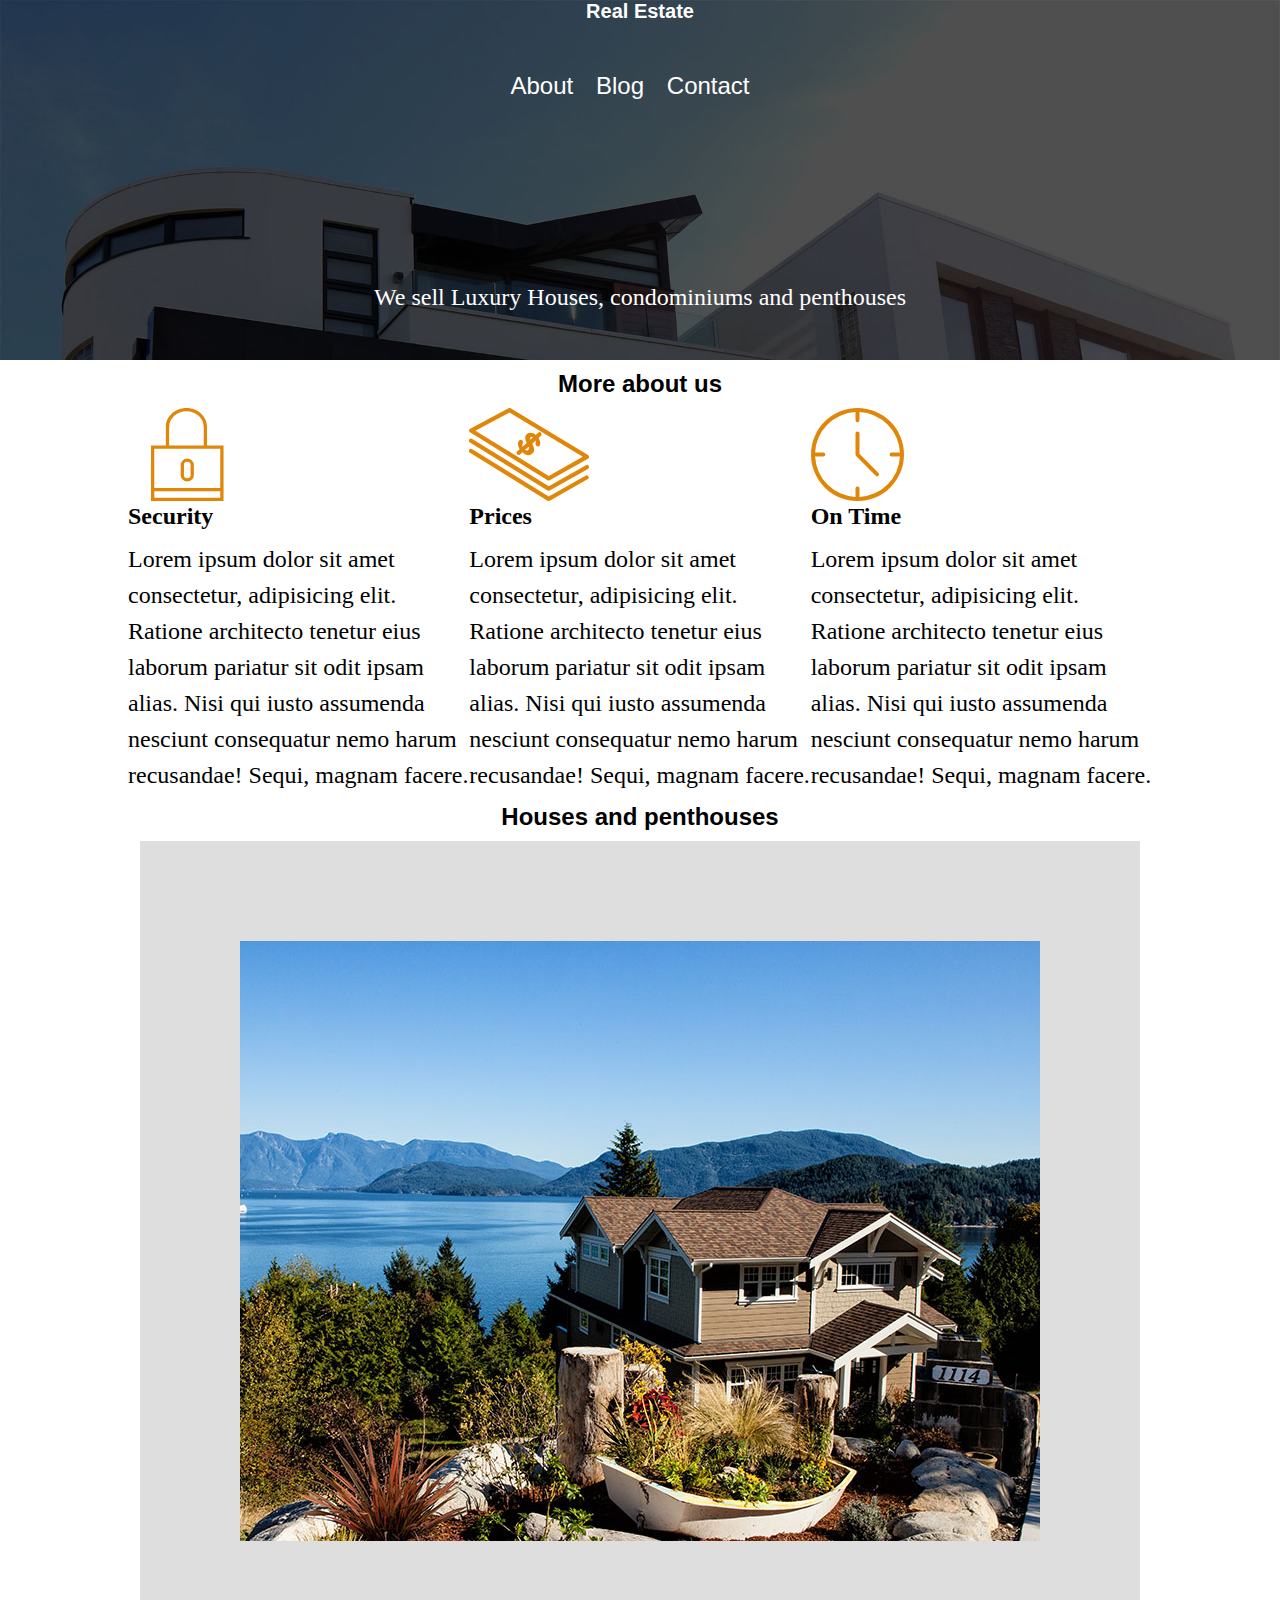
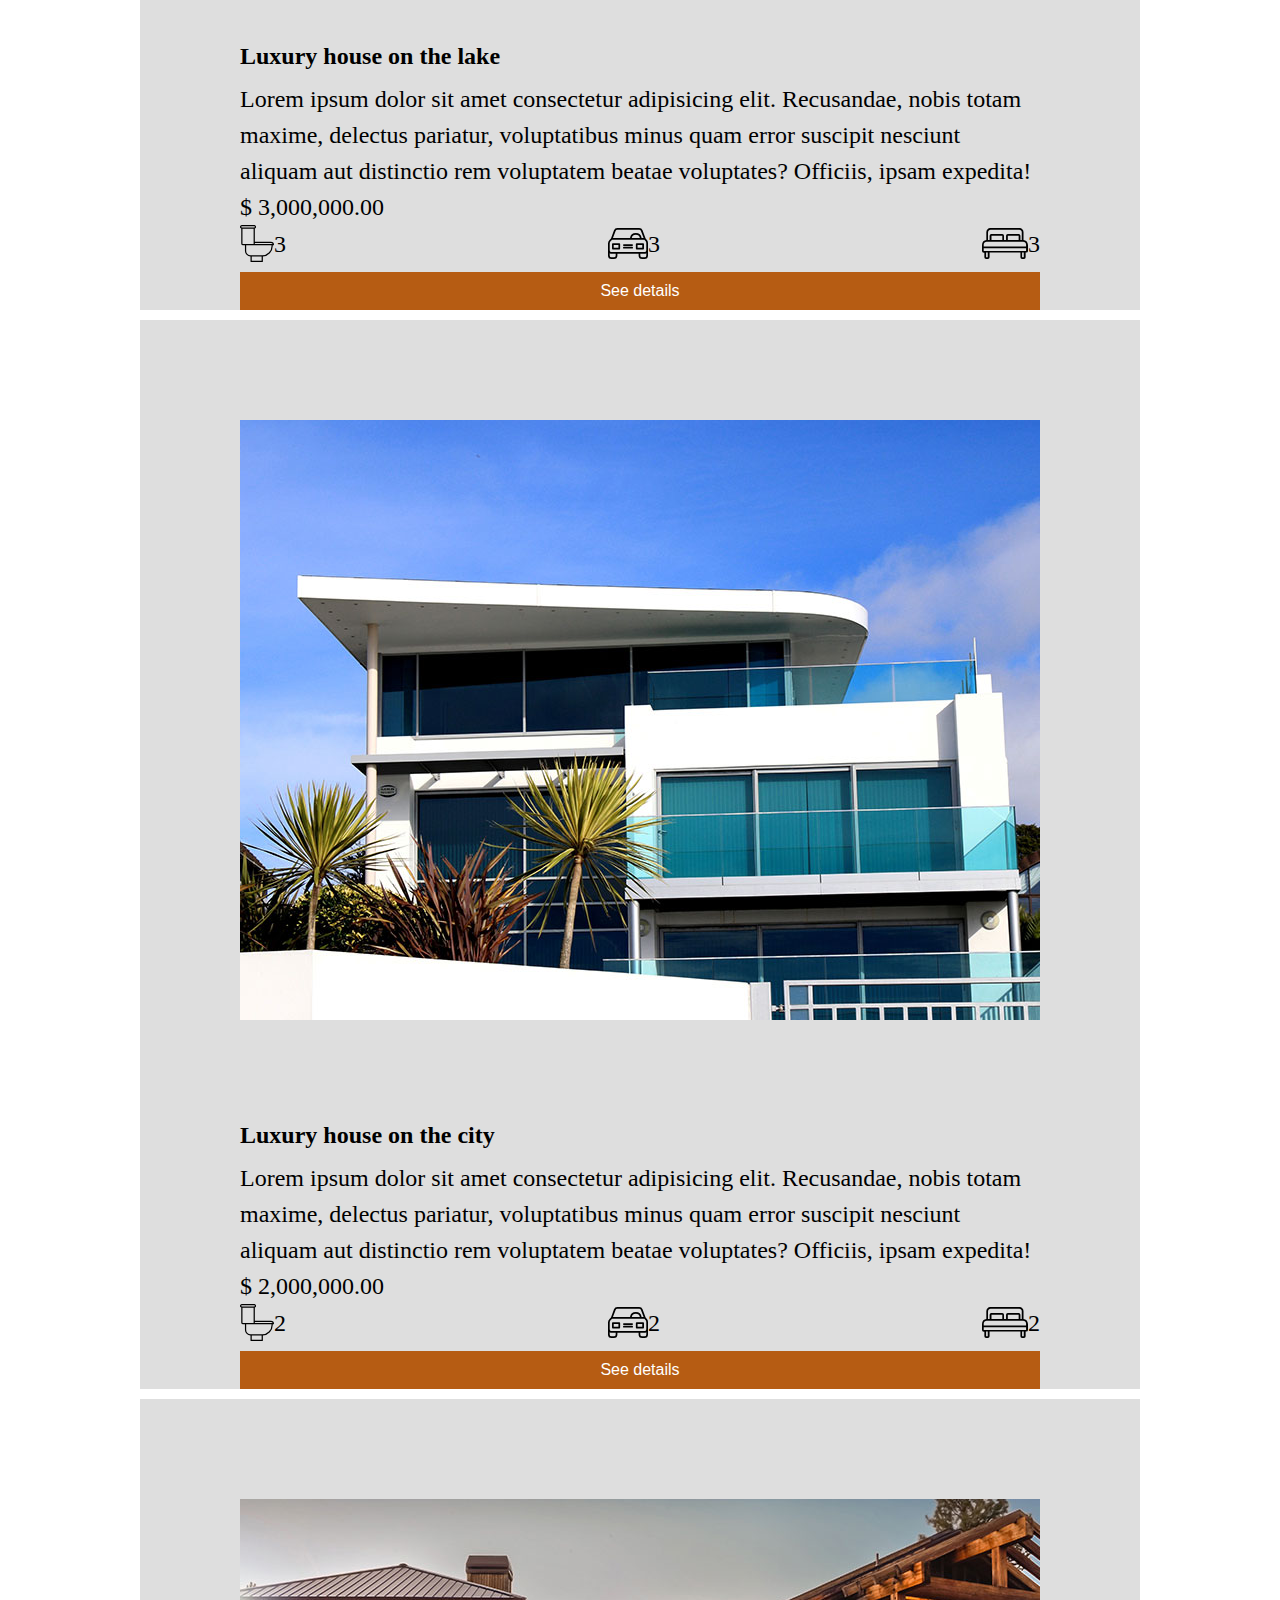
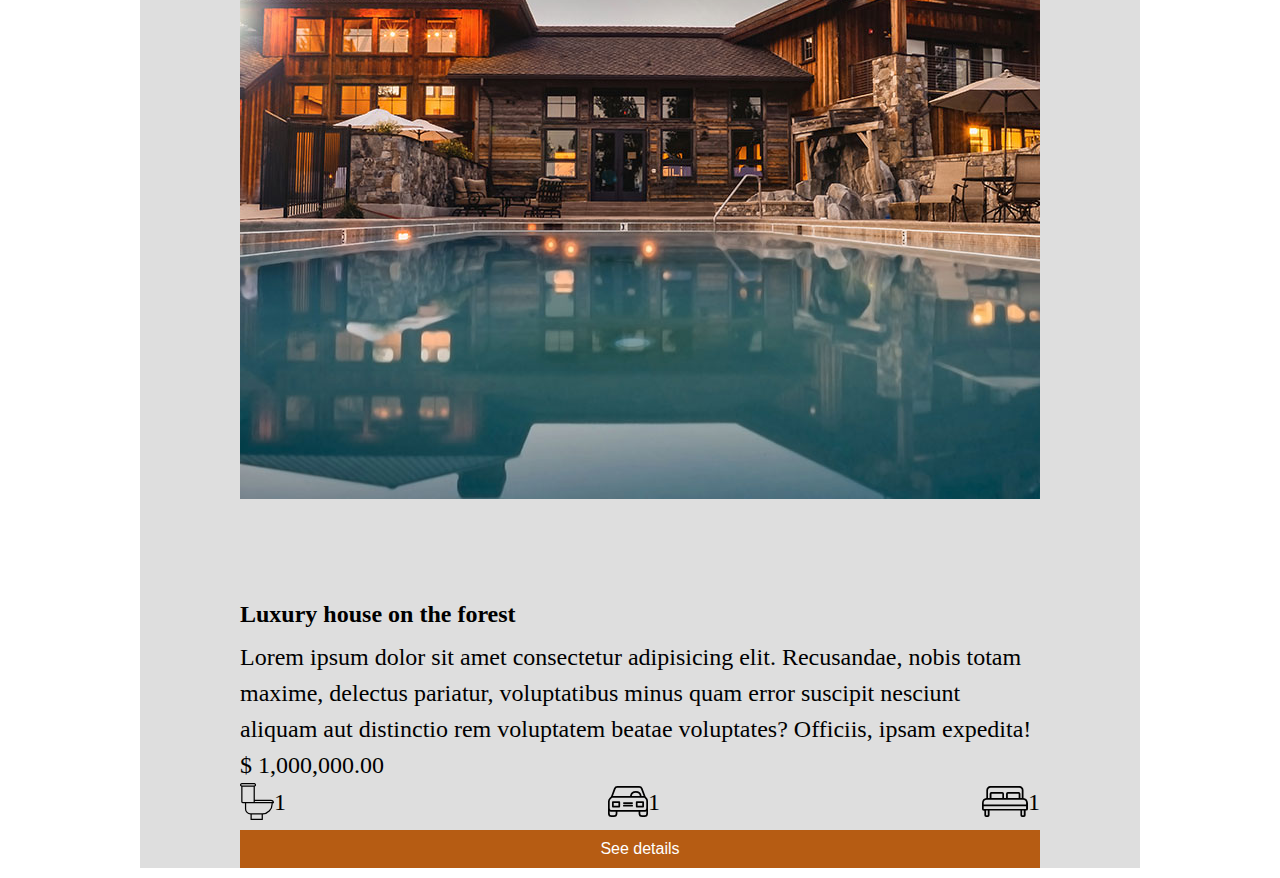
<file: Real State/index.html>
<!DOCTYPE html>
<html lang="en">
<head>
    <meta charset="UTF-8">
    <meta name="viewport" content="width=device-width, initial-scale=1.0">
    <link rel="stylesheet" href="mystyle.css">
    <title>Real Estate</title>
</head>
<body>
    <header class="site-init">
        <div class="flex-header-v cointainer">

            <div class="flex-header">
                <h1>Real Estate</h1>
                <nav class="menu">
                    <a href="about.html">About</a>
                    <a href="blog.html">Blog</a>
                    <a href="contact.html">Contact</a>
                </nav>  
            </div>

            <p>We sell Luxury Houses, condominiums and penthouses</p>
        </div>

    </header>

    <main class="container">
        <h2>More about us</h2>

        <div class="flex-about">
            <div class="icon-text-style">
                <img src="img/icon1.svg" alt="Security icon">
                <h3>Security</h3><br>
                <p>Lorem ipsum dolor sit amet consectetur, adipisicing elit. Ratione architecto tenetur eius laborum pariatur sit odit ipsam alias. Nisi qui iusto assumenda nesciunt consequatur nemo harum recusandae! Sequi, magnam facere.
            </div><!--.about-item-->
            <div class="icon-text-style">
                <img src="img/icon2.svg" alt="Prices icon">
                <h3>Prices</h3><br>
                <p>Lorem ipsum dolor sit amet consectetur, adipisicing elit. Ratione architecto tenetur eius laborum pariatur sit odit ipsam alias. Nisi qui iusto assumenda nesciunt consequatur nemo harum recusandae! Sequi, magnam facere.
            </div><!--.about-item-->
            <div class="icon-text-style">
                <img src="img/icon3.svg" alt="Time icon">
                <h3>On Time</h3><br>
                <p>Lorem ipsum dolor sit amet consectetur, adipisicing elit. Ratione architecto tenetur eius laborum pariatur sit odit ipsam alias. Nisi qui iusto assumenda nesciunt consequatur nemo harum recusandae! Sequi, magnam facere.
            </div><!--.about-item-->
        </div><!--.flex-about-->
    </main><!--.main-->
    <section class="container">
        <h2>Houses and penthouses</h2>
        <div class="house-item">
            <img class="img-announcement" src="img/announcement1.jpg" alt="">
            <div class="house-item-text container">
                <h3>Luxury house on the lake</h3><br>
                <p>Lorem ipsum dolor sit amet consectetur adipisicing elit. Recusandae, nobis totam maxime, delectus pariatur, voluptatibus minus quam error suscipit nesciunt aliquam aut distinctio rem voluptatem beatae voluptates? Officiis, ipsam expedita!</p>
                <p class="Price">$ 3,000,000.00</p>
                <ul class="flex-about">
                    <li class="flex-about">
                        <img src="img/icon_wc.svg" alt="wc">
                        <p>3</p>
                    </li>
                    <li class="flex-about">
                        <img src="img/icon_parking.svg" alt="parking">
                        <p>3</p>
                    </li>
                    <li class="flex-about">
                        <img src="img/icon_room.svg" alt="rooms">
                        <p>3</p>
                    </li>
                </ul>
                <a href="#" class="btn">See details</a>
            </div>
        </div>
        <div class="house-item">
            <img class="img-announcement" src="img/announcement2.jpg" alt="">
            <div class="house-item-text container">
                <h3>Luxury house on the city</h3><br>
                <p>Lorem ipsum dolor sit amet consectetur adipisicing elit. Recusandae, nobis totam maxime, delectus pariatur, voluptatibus minus quam error suscipit nesciunt aliquam aut distinctio rem voluptatem beatae voluptates? Officiis, ipsam expedita!</p>
                <p class="Price">$ 2,000,000.00</p>
                <ul class="flex-about">
                    <li class="flex-about">
                        <img src="img/icon_wc.svg" alt="wc">
                        <p>2</p>
                    </li>
                    <li class="flex-about">
                        <img src="img/icon_parking.svg" alt="parking">
                        <p>2</p>
                    </li>
                    <li class="flex-about">
                        <img src="img/icon_room.svg" alt="rooms">
                        <p>2</p>
                    </li>
                </ul>
                <a href="#" class="btn">See details</a>
            </div>
        </div>
        <div class="house-item">
            <img class="img-announcement" src="img/announcement3.jpg" alt="">
            <div class="house-item-text container">
                <h3>Luxury house on the forest</h3><br>
                <p>Lorem ipsum dolor sit amet consectetur adipisicing elit. Recusandae, nobis totam maxime, delectus pariatur, voluptatibus minus quam error suscipit nesciunt aliquam aut distinctio rem voluptatem beatae voluptates? Officiis, ipsam expedita!</p>
                <p class="Price">$ 1,000,000.00</p>
                <ul class="flex-about">
                    <li class="flex-about">
                        <img src="img/icon_wc.svg" alt="wc">
                        <p>1</p>
                    </li>
                    <li class="flex-about">
                        <img src="img/icon_parking.svg" alt="parking">
                        <p>1</p>
                    </li>
                    <li class="flex-about">
                        <img src="img/icon_room.svg" alt="rooms">
                        <p>1</p>
                    </li>
                </ul>
                <a href="#" class="btn">See details</a>
            </div>
        </div>
    </section>
</body>
</html>
</file>
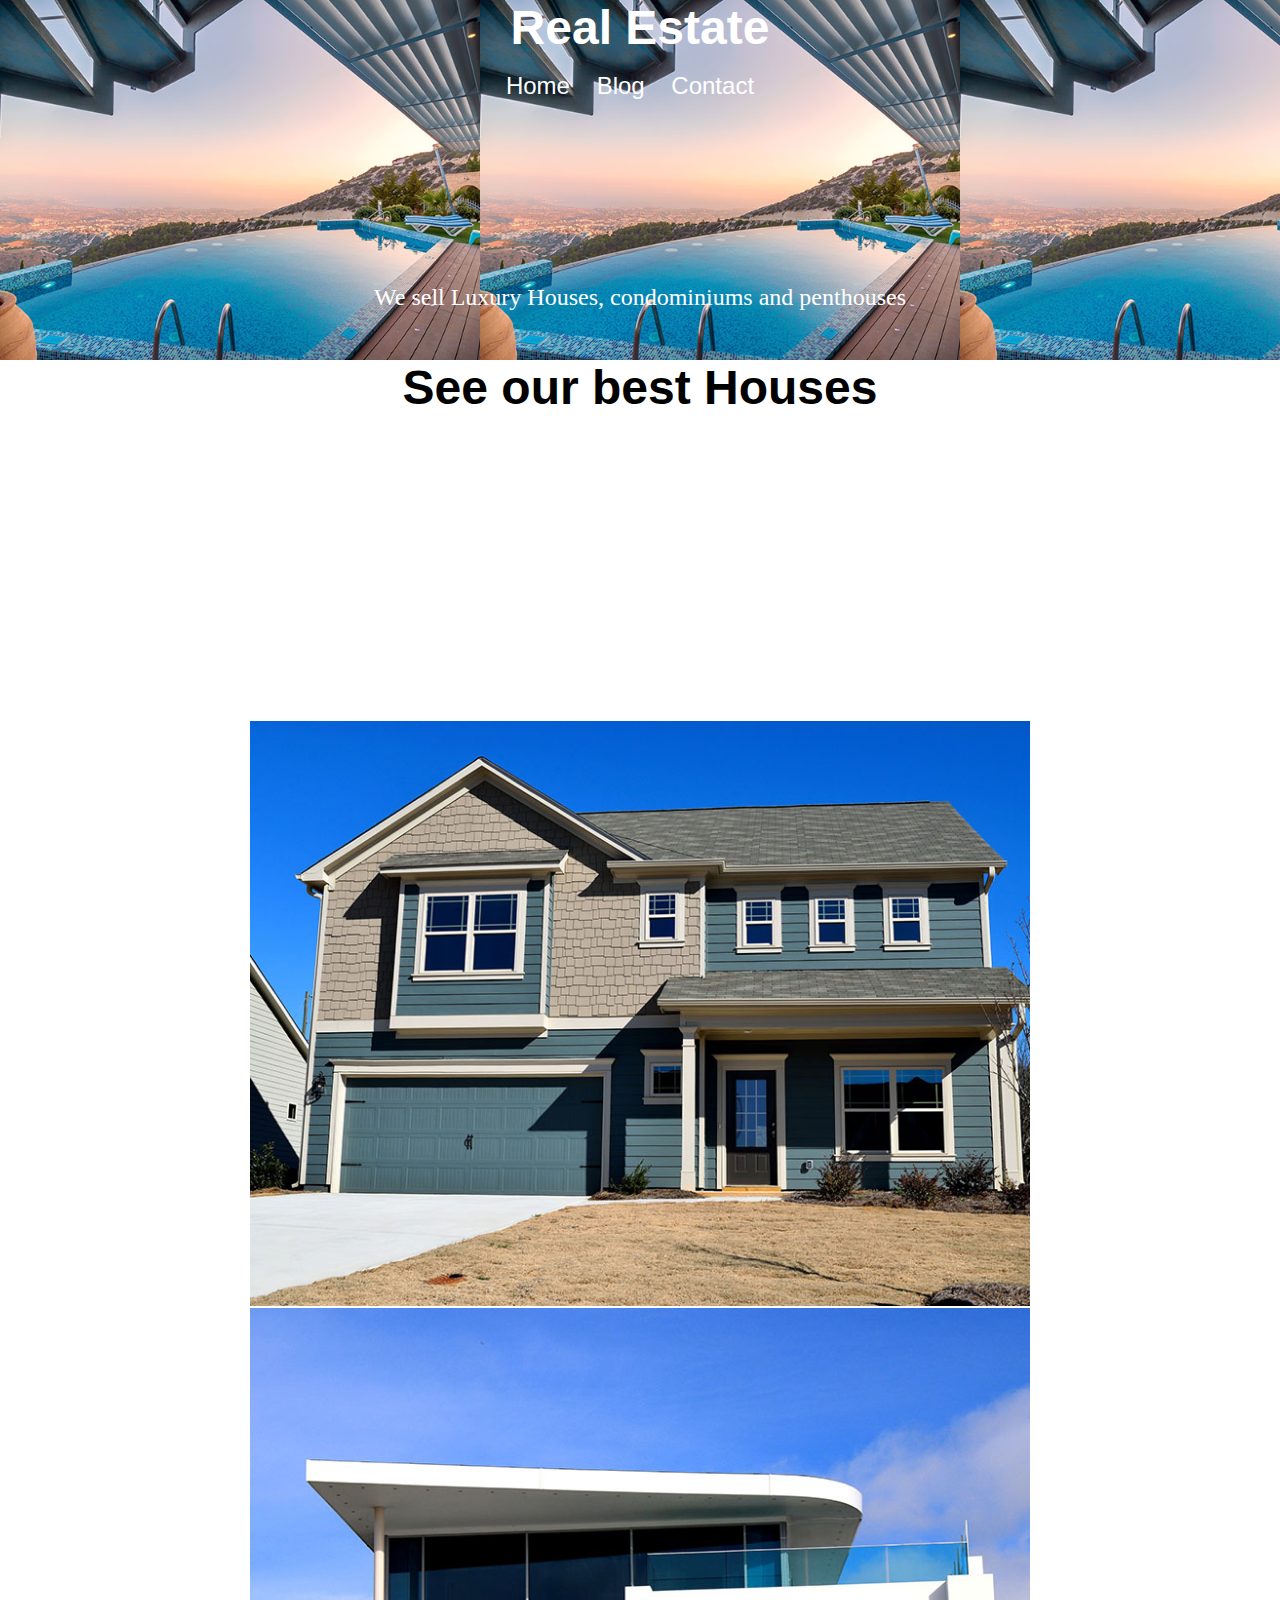
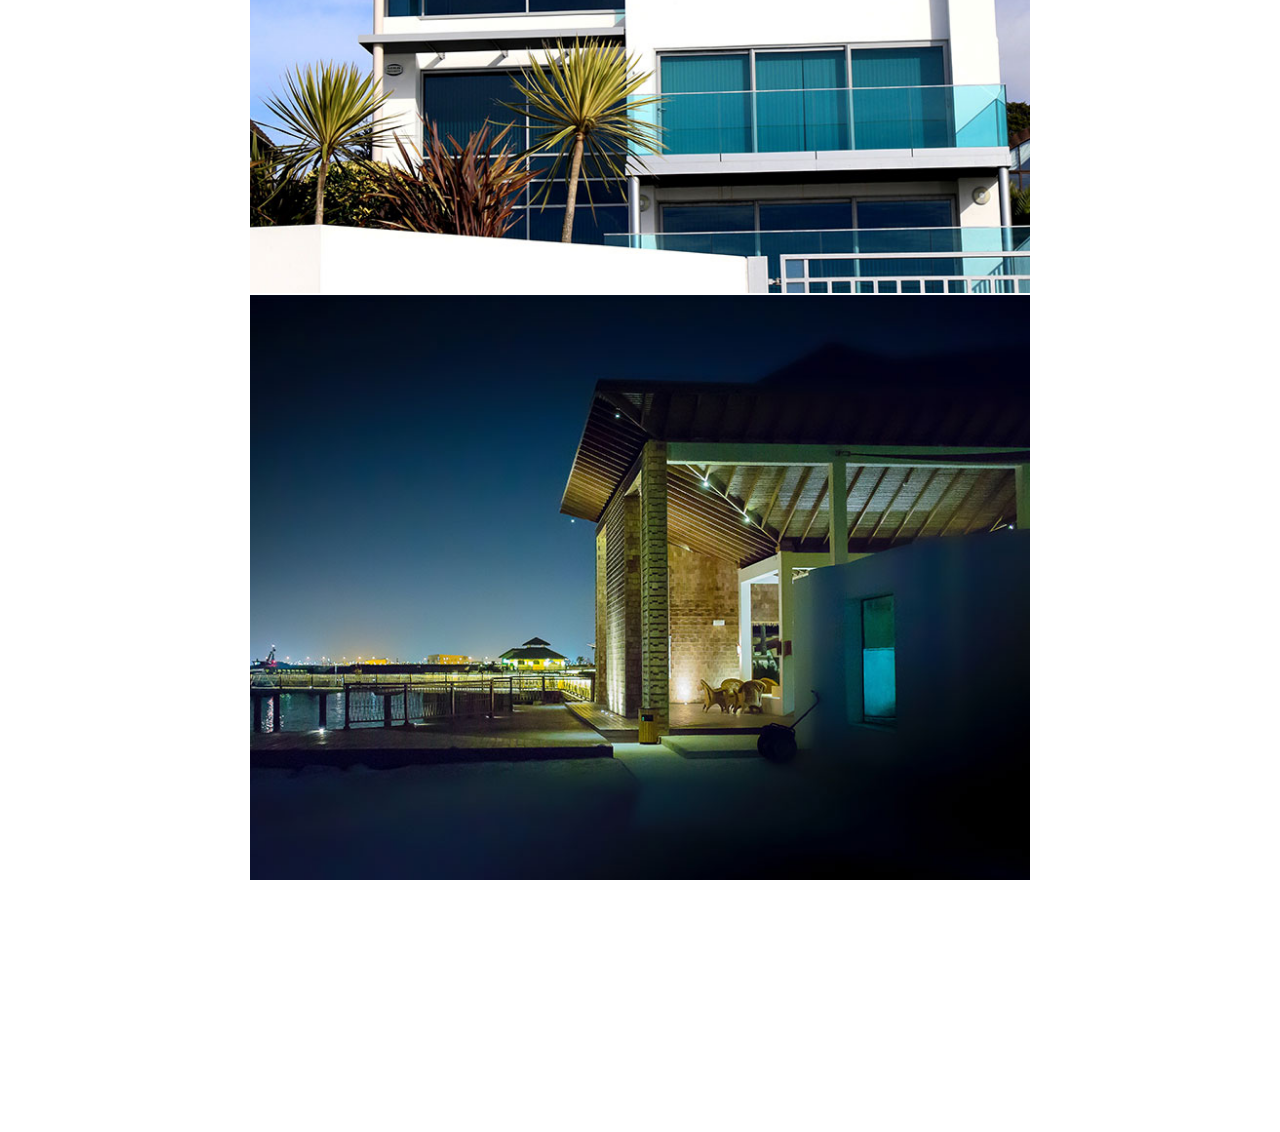
<file: Real State/about.html>
<!DOCTYPE html>
<html lang="en">
<head>
    <meta charset="UTF-8">
    <meta name="viewport" content="width=device-width, initial-scale=1.0">
    <link rel="stylesheet" href="mystyle.css">
    <title>About</title>
</head>
<body>
    <header class="site-init-about">    
        <div class="flex-header-v cointainer">

            <div class="flex-header">
                <h1>Real Estate</h1>
                <nav class="menu">
                    <a href="index.html">Home</a>
                    <a href="blog.html">Blog</a>
                    <a href="contact.html">Contact</a>
                </nav>  
            </div>

            <p>We sell Luxury Houses, condominiums and penthouses</p>
        </div>
    </header>
    <div class="about-text">
        <h1>See our best Houses</h1><br><br>
    </div>


    <div class="img-gallery">
        <!-- Img 1 -->
        <img src="img/announcement4.jpg" alt="House 1">

        <!-- Img 2 -->
        <img src="img/announcement2.jpg" alt="House 2">

        <!-- Img 3 -->
        <img src="img/announcement6.jpg" alt="House 3">

    </div>

    </body>
    </html>
</file>
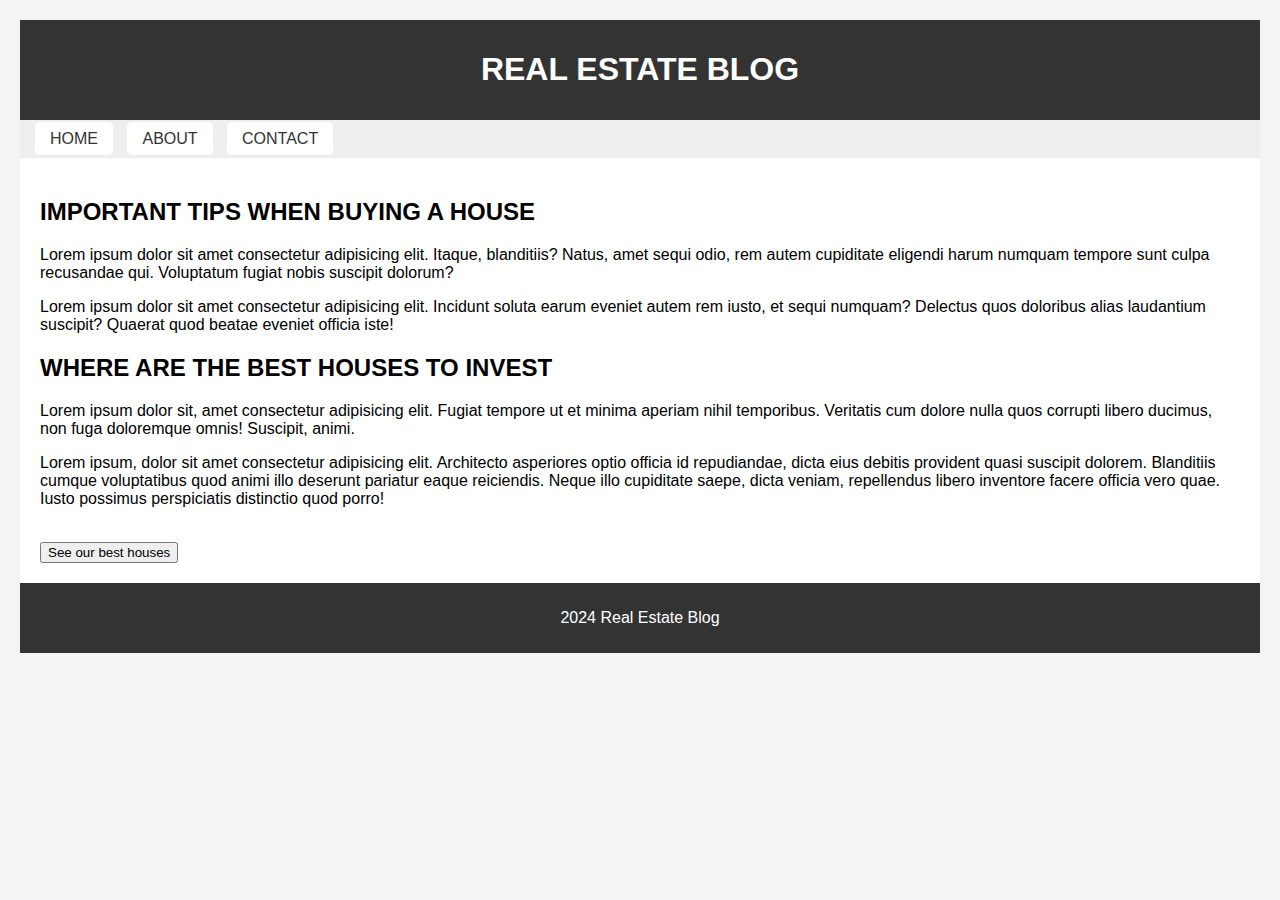
<file: Real State/blog.html>
<!DOCTYPE html>
<html lang="es">
<head>
    <meta charset="UTF-8">
    <meta name="viewport" content="width=device-width, initial-scale=1.0">
    <title>BLOG</title>
    <style>
        body {
            font-family: Arial, sans-serif;
            margin: 20px;
            padding: 0;
            background-color: #f4f4f4;
        }

        header {
            background-color: #333;
            color: #fff;
            text-align: center;
            padding: 10px;
        }

        nav {
            background-color: #eee;
            padding: 10px;
        }

        nav a {
            text-decoration: none;
            color: #333;
            padding: 8px 15px;
            margin: 0 5px;
            border-radius: 5px;
            background-color: #fff;
        }

        main {
            padding: 20px;
            background-color: #fff;
        }

        footer {
            text-align: center;
            padding: 10px;
            background-color: #333;
            color: #fff;
        }
    </style>
</head>
<body>

    <header>
        <h1>REAL ESTATE BLOG</h1>
    </header>

    <nav>
        <a href="index.html">HOME</a>
        <a href="about.html">ABOUT</a>
        <a href="#">CONTACT</a>
    </nav>

    <main>
        <article>
            <h2>IMPORTANT TIPS WHEN BUYING A HOUSE</h2>
            <p>Lorem ipsum dolor sit amet consectetur adipisicing elit. Itaque, blanditiis? Natus, amet sequi odio, rem autem cupiditate eligendi harum numquam tempore sunt culpa recusandae qui. Voluptatum fugiat nobis suscipit dolorum?</p>
            <p>Lorem ipsum dolor sit amet consectetur adipisicing elit. Incidunt soluta earum eveniet autem rem iusto, et sequi numquam? Delectus quos doloribus alias laudantium suscipit? Quaerat quod beatae eveniet officia iste!</p>
        </article>

        <article>
            <h2>WHERE ARE THE BEST HOUSES TO INVEST</h2>
            <p>Lorem ipsum dolor sit, amet consectetur adipisicing elit. Fugiat tempore ut et minima aperiam nihil temporibus. Veritatis cum dolore nulla quos corrupti libero ducimus, non fuga doloremque omnis! Suscipit, animi.</p>
    
            <p>Lorem ipsum, dolor sit amet consectetur adipisicing elit. Architecto asperiores optio officia id repudiandae, dicta eius debitis provident quasi suscipit dolorem. Blanditiis cumque voluptatibus quod animi illo deserunt pariatur eaque reiciendis. Neque illo cupiditate saepe, dicta veniam, repellendus libero inventore facere officia vero quae. Iusto possimus perspiciatis distinctio quod porro!</p><br>

            <a href="about.html">
                <button type="button">See our best houses</button>
            </a>
            
        </article>
    </main>

    <footer>
        <p>2024 Real Estate Blog</p>
    </footer>

</body>
</html>
</file>
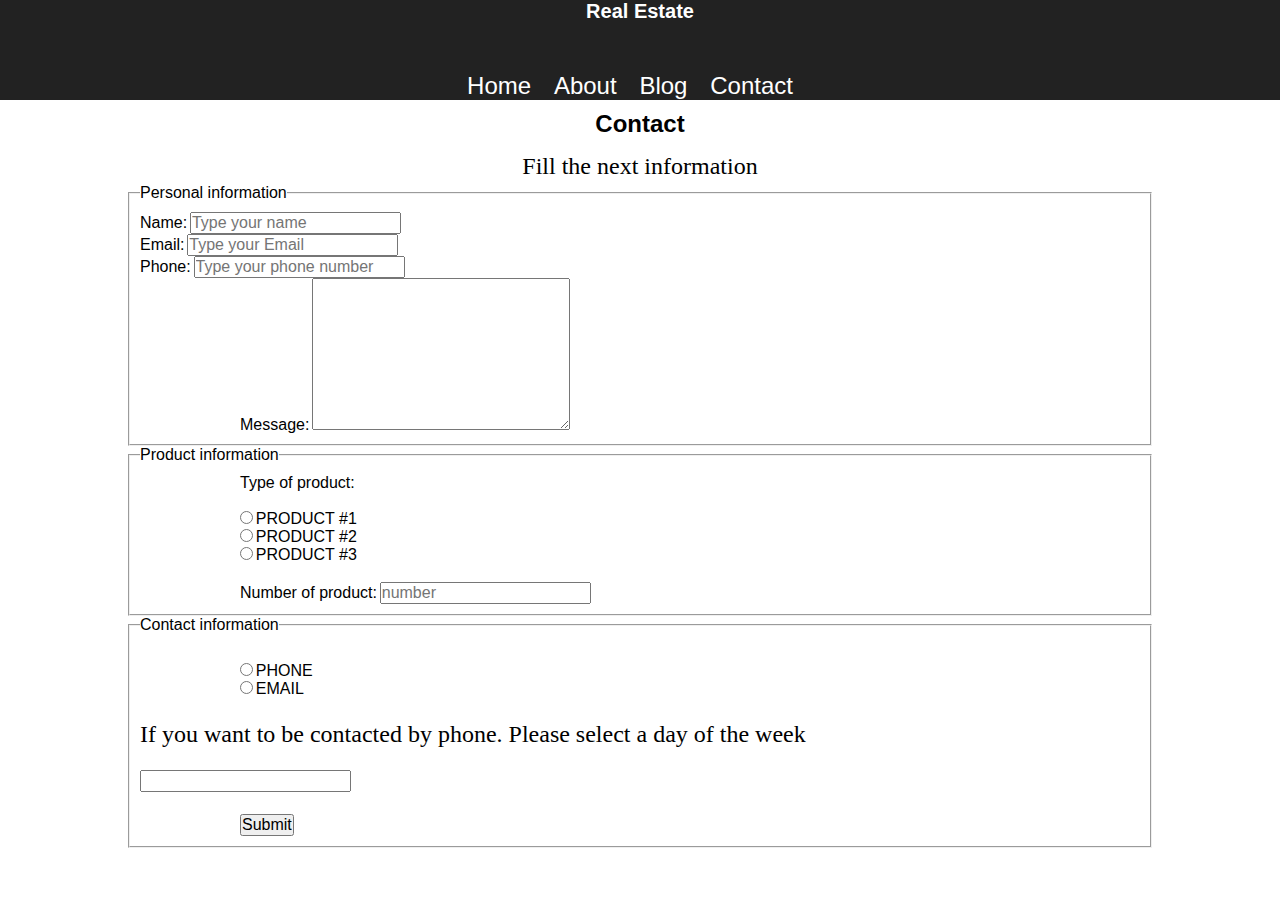
<file: Real State/contact.html>
<!DOCTYPE html>
<html lang="en">
<head>
    <meta charset="UTF-8">
    <meta name="viewport" content="width=device-width, initial-scale=1.0">
    <link rel="stylesheet" href="mystyle.css">
    <title>Contact us</title>
</head>
<body>
    <header class="site-second">
            <div class="flex-header container">
                <h1>Real Estate</h1>
                <nav class="menu">
                    <a href="index.html">Home</a>
                    <a href="#">About</a>
                    <a href="#">Blog</a>
                    <a href="contact.html">Contact</a>
                </nav>  
            </div>
    </header>

    <main class="container">
        <h2>Contact</h2>
        <div class="main-paragraph">
        <p>Fill the next information</p>
        </div>

        <Form class="form-container">
            <fieldset>
                <legend>Personal information</legend>
                <div class="input">
                    <label>Name:</label>
                    <input type="text" placeholder="Type your name">     
                </div>
                <div class="input">
                    <label>Email:</label>
                    <input type="text" placeholder="Type your Email">     
                </div>
                <div class="input">
                    <label>Phone:</label>
                    <input type="tel" placeholder="Type your phone number">     
                </div>
                <div class="input container">
                    <label>Message:</label>
                    <textarea cols="30" rows="10"></textarea>    
                </div>
            </fieldset>

        </Form>

        <Form class="form-container">
            <fieldset>
                <legend>Product information</legend>
                <div class="input container">
                <label>Type of product:</label><br>
                <label></label><br>
                    <input type="radio" id="html" name="fav_language" value="HTML">
                    <label for="html">PRODUCT #1</label><br>

                    <input type="radio" id="css" name="fav_language" value="CSS">
                    <label for="css">PRODUCT #2</label><br>

                    <input type="radio" id="javascript" name="fav_language" value="JavaScript">
                    <label for="javascript">PRODUCT #3</label> 
                </div>
                <label></label><br>
                <div class="input container">
                    <label>Number of product:</label>
                    <input type="tel" placeholder="number">     
                </div>
            </fieldset>

        </Form>
        <Form class="form-container">
            <fieldset>
                <legend>Contact information</legend>
                <div class="input container">
                <label></label><br>
                    <input type="radio" id="html" name="fav_language" value="HTML">
                    <label for="html">PHONE</label><br>

                    <input type="radio" id="css" name="fav_language" value="CSS">
                    <label for="css">EMAIL</label><br>
                </div>
                <div class="p-container">
                <label></label><br>
                <P>If you want to be contacted by phone. Please select a day of the week</P>
                </div>
                <label></label><br>
                    <input list="browsers">
                    <datalist id="browsers">
                    <option value="Monday">
                    <option value="Tuesday">
                    <option value="Wednesday">
                    <option value="Thursday">
                    <option value="Friday">
                    </datalist><br><br><br>
                    <div class="submit-button container">
                    <input type="submit" value="Submit">
                    </div>
            </fieldset>
        </Form>
    </main>
</body>
</html>
</file>
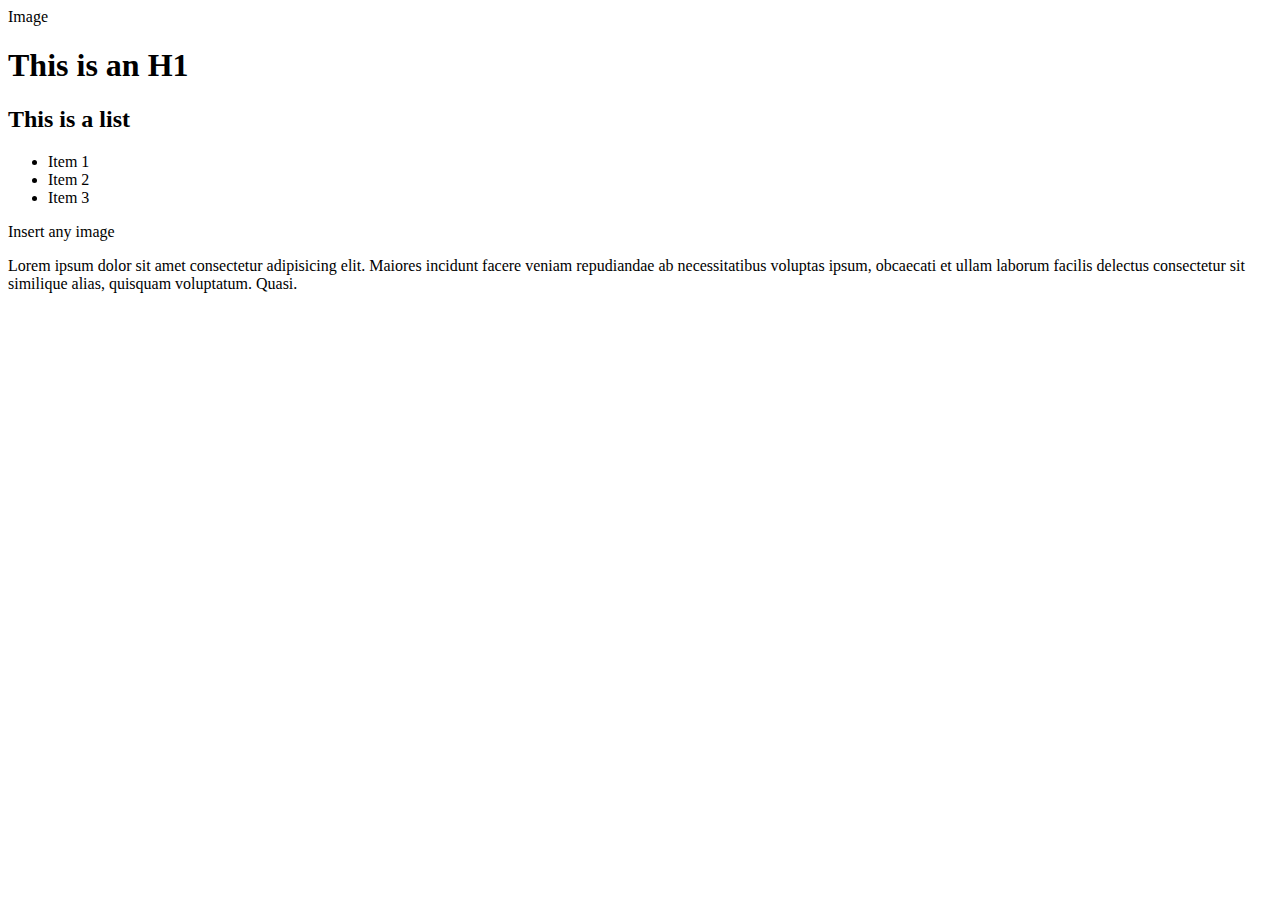
<file: Real State/practice/flex2.html>
<!DOCTYPE html>
<html lang="en">
<head>
    <meta charset="UTF-8">
    <meta name="viewport" content="width=device-width, initial-scale=1.0">
    <title>Document</title>
</head>
<body>
    <header class="flex-container">
        <div class="flex-image">Image</div>
        <h1>This is an H1</h1>
    </header>

    <main class="flex-container">
        <div class="list-container">
            <h2>This is a list</h2>
            <ul>
                <li>Item 1</li>
                <li>Item 2</li>
                <li>Item 3</li>   
            </ul>
        </div>
        <div class="text-container">
            <div class="flex image">Insert any image</div>
            <p>Lorem ipsum dolor sit amet consectetur adipisicing elit. Maiores incidunt facere veniam repudiandae ab necessitatibus voluptas ipsum, obcaecati et ullam laborum facilis delectus consectetur sit similique alias, quisquam voluptatum. Quasi.</p>
        </div>

    </main>
</body>
</html>
</file>
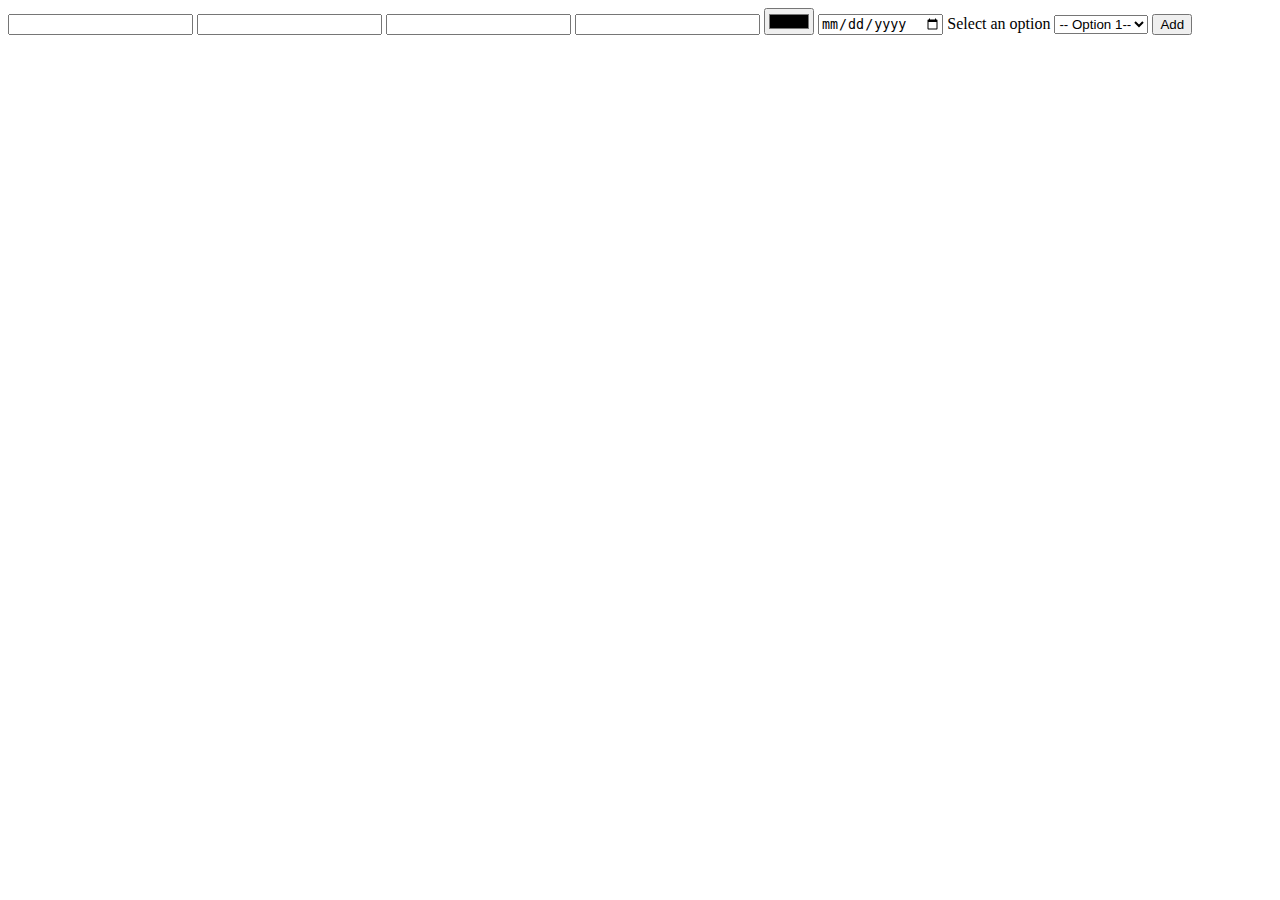
<file: Real State/practice/form.html>
<!DOCTYPE html>
<html lang="en">
<head>
    <meta charset="UTF-8">
    <meta name="viewport" content="width=device-width, initial-scale=1.0">
    <title>Document</title>
    <style>
        .input-control{
            display: block;
        }
    </style>
</head>
<body>
    <form action="">
        <input class="input_control" type="text">
        <input class="input_control" type="number">
        <input class="input_control" type="email">
        <input class="input_control" type="password">
        <input class="input_control" type="color">
        <input class="input_control" type="date">
        
        <label>Select an option</label>
        <select>
            <option value="option1">-- Option 1--</option>
            



        </select>
        
        
        <button>Add</button>

    </form>
</body>
</html>
</file>
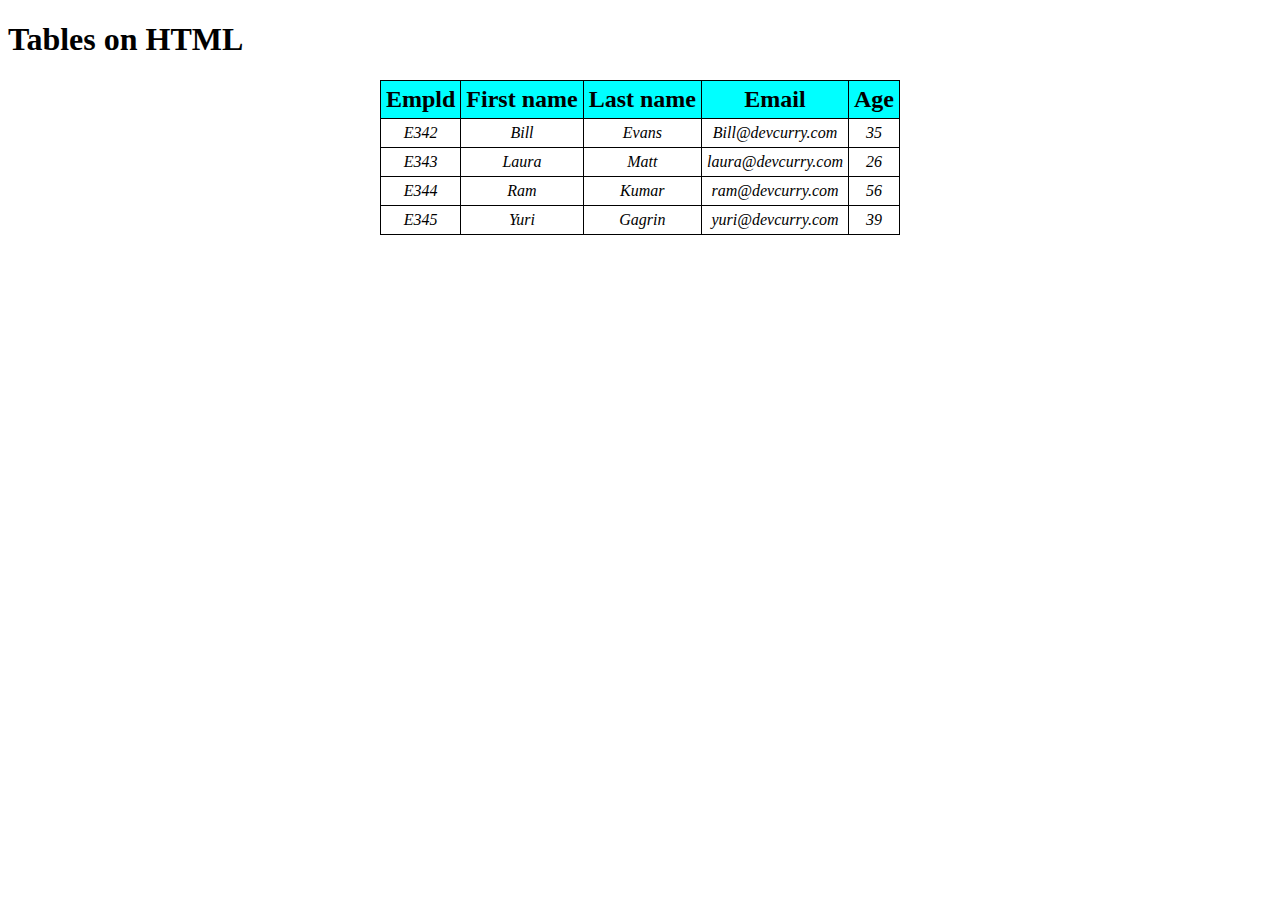
<file: Real State/practice/table.html>
<!DOCTYPE html>
<html lang="en">
<head>
    <meta charset="UTF-8">
    <meta name="viewport" content="width=device-width, initial-scale=1.0">
    <title>Document</title>
    <style>

th {
    background-color: aqua;
    font-weight: bold;
    font-size: x-large;
} 
td{
    font-style: italic;
    font-size: medium;
}    

table,th,td{
    border: 1px solid black;
    border-collapse: collapse;
    margin-left: auto;
    margin-right: auto;

}   
th,td{
    padding: 5px;
    text-align: center;
}   
.error{
    background-color: rgb(241, 182, 182);  
}   

    </style>
</head>
<body>
    <h1>Tables on HTML</h1>
    <table>
        <thead>
            <th>Empld</th>
            <th>First name</th>
            <th>Last name</th>
            <th>Email</th>
            <th>Age</th>
        </thead>
        <tbody>
            <tr>
                <td>E342</td>
                <td>Bill</td>
                <td>Evans</td>
                <td>Bill@devcurry.com</td>
                <td>35</td>
            </tr>
            <tr>
                <td>E343</td>
                <td>Laura</td>
                <td>Matt</td>
                <td>laura@devcurry.com</td>
                <td>26</td>
            </tr>
            <tr>
                <td>E344</td>
                <td>Ram</td>
                <td>Kumar</td>
                <td>ram@devcurry.com</td>
                <td>56</td>
            </tr>
            <tr>
                <td>E345</td>
                <td>Yuri</td>
                <td>Gagrin</td>
                <td>yuri@devcurry.com</td>
                <td>39</td>
            </tr>



        </tbody>


    </table>
</body>
</html>
</file>
<file: Real State/mystyle.css>
/*global*/
:root{
    --primary: rgb(182, 92, 19);
    --secondary:rgb(16, 139, 16);
}
html{
    font-size: 62.5%;/*10px = 1 rem*/
}
*{
    margin: 0;
    padding: 0;
}
body{
    font-family: arial;
}
a{
    text-decoration: none;
    color: white;
    font-size: x-large;
}
img{
    max-width: 100%;
}
h2{
    text-align: center;
    margin: 1rem 0;
    font-size: 2.4rem;
}
p{
    font-size: 1.6rem;
    line-height: 1.5;
}
/*utilities*/
.flex-header{
    display: flex;
    flex-direction: column;
    justify-content: space-between;
    align-items: center;
    height: 10rem;
}
.flex-header-v{
    display: flex;
    flex-direction: column;
    justify-content: space-between;
    height: 35vh;
}
.container{
    width: 80%;
    margin:0 auto;
}
.btn{
    display: block;
    font-size: 16px;
    background-color: var(--primary);
    padding: 1rem;
    text-align: center;
    margin: 1rem 0;
}
@media (max-width:768px){
    .flex-header{
        flex-direction: column;
    }  
    .flex-header-v{
        height: 20vh;
        text-align: center;
    }  
}
/*header*/
.site-init{
    background-image: url(img/header.jpg);
    height: 40vh;
    background-size: cover;
    color: white;
}
.site-init-about{
    background-image: url(img/blog2.jpg);
    height: 40vh;
    background-size: contain;
    color: white;
    font-size: x-large;
}
.menu a{
    margin-right: 2rem;
}
.site-init p{
    font-size: 2rem;
    text-align: center;
    font-size: x-large;
}
.site-init-about p{
    font-size: 2rem;
    text-align: center;
    font-size: x-large;
}
.site-second{
    background-color: #222222;
    color: white;
}
.main-paragraph p{
    text-align: center;
}
@media (max-width:768px){
    .site-init{
        height: 22vh;
    }  
    .site-init p{
        font-size: 1.5rem;
    
    }  
}
/*about us*/
.flex-about{
    display: flex;
    flex-direction: row;
    justify-content: space-between;
    align-items: center;
}
@media (max-width:768px){
    .flex-about{
        flex-direction: column;
    }  
}
/*house item*/
.house-item{
    background-color: #dedede;
    width: 100rem;
    margin-left: auto;
    margin-right: auto;
}  
.house-item-text h3{
    font-size: x-large;
    font-family: Georgia, 'Times New Roman', Times, serif;
}  
.price{
    color: var(--secondary);
    font-weight: bold;
}    
/*contact form*/
.form-container{


}     
fieldset{
    padding: 1rem;
}     
legend,label,input{
    font-size: 1.6rem;
} 
.input-container{
    margin: 1rem;
} 
.input-container input,
.input-container text area{
    width: 70%;
    background-color: #dedede;
    border: none;
    padding: .5rem;
    border-radius: 1rem;
} 
.input-container label{
    display: inline-block;
    width: 10rem;
    text-align: right;
    margin-right: 1rem;
}   
.img-announcement{
    margin: 10rem;

}   
.icon-text-style h3, p{
    font-size: x-large;
    font-family: Georgia, 'Times New Roman', Times, serif;

}   
.img-gallery{
    margin: 25rem;

}  
.about-text{
    text-align: center;
    font-size: x-large;
    margin: auto;

}
</file>
